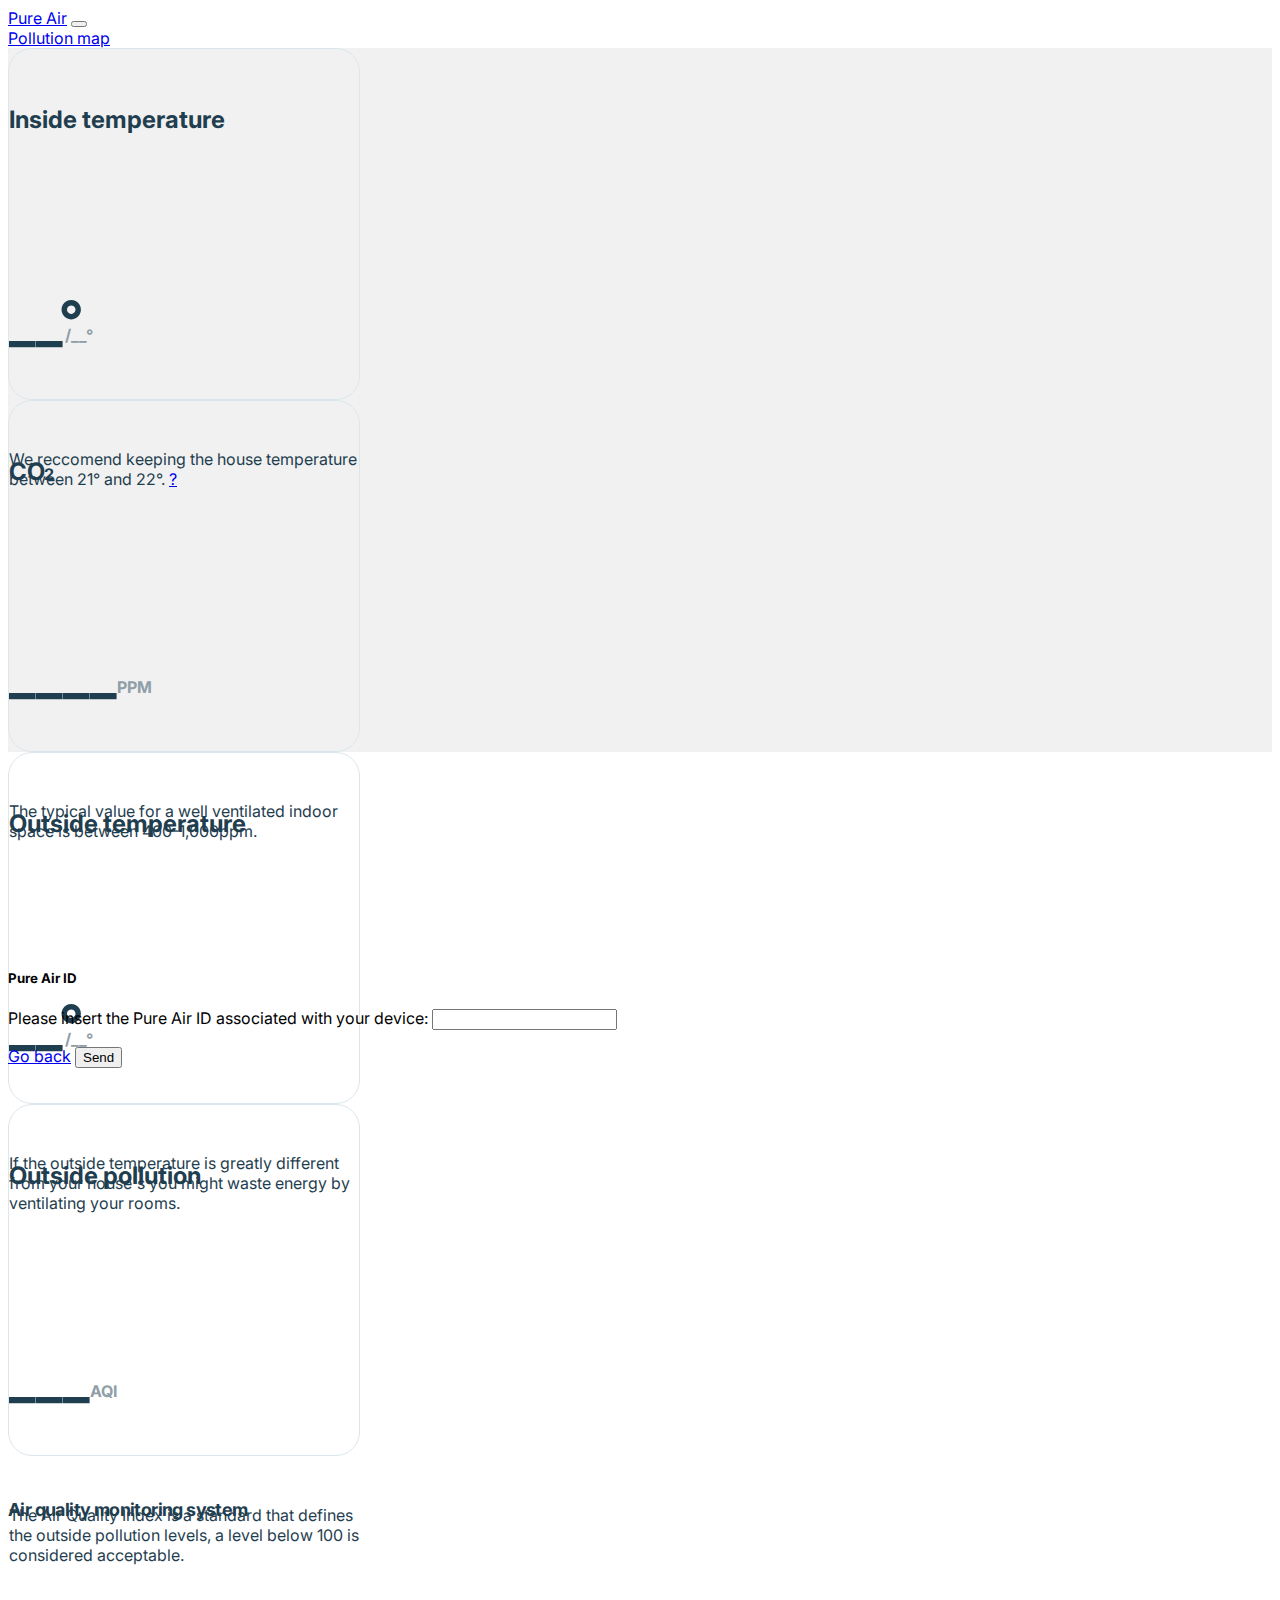
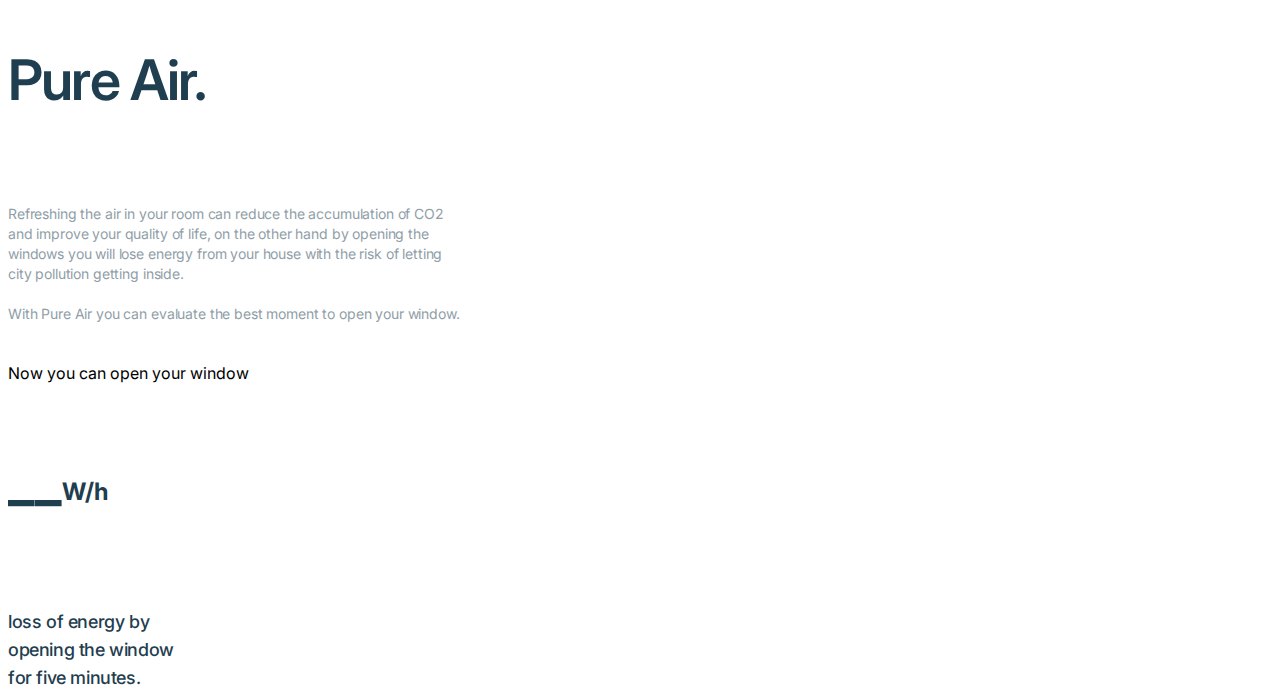
<file: Frontend/user.html>
<html>
    <head>
        <title>Pure Air</title>
        <link href="https://fonts.googleapis.com/icon?family=Material+Icons" rel="stylesheet">
        <link href="https://cdn.jsdelivr.net/npm/bootstrap@5.0.2/dist/css/bootstrap.min.css" rel="stylesheet" integrity="sha384-EVSTQN3/azprG1Anm3QDgpJLIm9Nao0Yz1ztcQTwFspd3yD65VohhpuuCOmLASjC" crossorigin="anonymous">
        <link rel="preconnect" href="https://fonts.googleapis.com">
        <link rel="preconnect" href="https://fonts.gstatic.com" crossorigin>
        <link href="https://fonts.googleapis.com/css2?family=Inter:wght@100;200;300;400;500;600;700;800&display=swap" rel="stylesheet">
        <style>
            .row {
                --bs-gutter-x: 0;
            }
        </style>

    </head>
    <body style="height: 100vh; font-family: 'Inter', sans-serif;">

        <nav class="navbar navbar-expand-lg navbar-light bg-light px-5">
            <div class="container-fluid">
                <a class="navbar-brand" href="#">Pure Air</a>
                <button class="navbar-toggler" type="button" data-bs-toggle="collapse" data-bs-target="#navbarSupportedContent" aria-controls="navbarSupportedContent" aria-expanded="false" aria-label="Toggle navigation">
                    <span class="navbar-toggler-icon"></span>
                </button>
                <div class="text-end nav-item">
                    <a class="btn btn-primary" href="index.html">Pollution map</a>
                </div>
            </div>
        </nav>

        
            <div style="height: 100%;" class="row">
                <div style="background-color: #F1F1F1;" class="col d-flex flex-column justify-content-center align-items-center">                
                    <div class="card" style="width: 350px; height: 350px; border: 1px solid #DCE7ED; border-radius: 24px;">
                        <div class="card-body text-center">
                            <h6 class="card-subtitle mb-2" style="font-size: 24px; color: #1F3E4F; padding-bottom: 60px;">
                                Inside temperature
                            </h6>
                            <h5 style="font-size: 56px; color: #1F3E4F"> 
                                <span id="in_temp_text">__</span>&deg
                                <span style="font-size: 16px; color: #8F9EA7; margin-left: -30px;">
                                    /<span id="in_temp_text_max">__</span>&deg
                                </span>
                            </h5>
                          
                            <p style="font-size: 16px; color: #1F3E4F">We reccomend keeping the house temperature between 21&deg and 22&deg. <a href="https://www.endesa.com/en/blogs/endesa-s-blog/air-conditioning/home-recommended-temperature">?</a></p>

                        </div>
                    </div>
                    <div class="card mt-5" style="width: 350px; height: 350px; border: 1px solid #DCE7ED; border-radius: 24px;">
                        <div class="card-body text-center">
                            <h6 class="card-subtitle mb-2" style="font-size: 24px; color: #1F3E4F; padding-bottom: 60px;">
                                CO
                                <span style="font-size: 16px; color: #1F3E4F; margin-left: -6px;">
                                    2
                                </span>
                            </h6>
                            <h5 style="font-size: 56px; color: #1F3E4F"> 
                                <span id="co2_text">____</span>
                                <span style="font-size: 16px; color: #8F9EA7; margin-left: -12px;">
                                    PPM
                                </span>
                            </h5>

                            <p style="font-size: 16px; color: #1F3E4F">The typical value for a well ventilated indoor space is between 400-1,000ppm. </p>
                        </div>
                    </div>
                </div>

                <div class="col d-flex flex-column justify-content-center align-items-center">
                    <div class="card" style="width: 350px; height: 350px; border: 1px solid #DCE7ED; border-radius: 24px;">
                        <div class="card-body text-center">
                            <h6 class="card-subtitle mb-2" style="font-size: 24px; color: #1F3E4F; padding-bottom: 60px;">
                                Outside temperature
                            </h6>
                            <h5 style="font-size: 56px; color: #1F3E4F"> 
                                <span id="out_temp_now">__</span>&deg
                                <span style="font-size: 16px; color: #8F9EA7; margin-left: -30px;">
                                    /<span id="out_temp_min">__</span>&deg
                                </span>
                            </h5>
                          
                            <p style="font-size: 16px; color: #1F3E4F">If the outside temperature is greatly different from your house's you might waste energy by ventilating your rooms.</p>
                        </div>
                    </div>
                    <div class="card mt-5" style="width: 350px; height: 350px; border: 1px solid #DCE7ED; border-radius: 24px;">
                        <div class="card-body text-center">
                            <h6 class="card-subtitle mb-2" style="font-size: 24px; color: #1F3E4F; padding-bottom: 60px;">
                                Outside pollution
                            </h6>
                            <h5 style="font-size: 56px; color: #1F3E4F"> 
                                <span id="aqi_text">___</span>
                                <span style="font-size: 16px; color: #8F9EA7; margin-left: -12px;">
                                    AQI
                                </span>
                            </h5>
                          
                            <p style="font-size: 16px; color: #1F3E4F">The Air Quality Index is a standard that defines the outside pollution levels, a level below 100 is considered acceptable.</p>
                        </div>
                    </div>
                </div>

                <div class="col-5 d-flex align-items-center">
                    <div>
                        <h6 class="card-subtitle" style="font-size: 18px; line-height: 24px; letter-spacing: -0.6px; color: #1F3E4F; padding-bottom: 35px;">
                            Air quality monitoring system
                        </h6>
                        <h5 style="font-size: 56px; color: #1F3E4F; line-height: 60px; font-weight: 600; letter-spacing: -1.8px;"> 
                            Pure Air.
                        </h5>
                      
                        <p style="font-size: 14px; color: #8F9EA7; line-height: 20px; letter-spacing: -0.14px; margin-top: 24px;">
                            Refreshing the air in your room can reduce the accumulation of CO2 <br>
                            and improve your quality of life, on the other hand by opening the <br/>
                            windows you will lose energy from your house with the risk of letting <br/>
                            city pollution getting inside. <br><br>
                            With Pure Air you can evaluate the best moment to open your window.
                        </p>
                        <div
                            class="alert" 
                            role="alert" 
                            id="alert_change_color"
                            style="display: inline-block; line-height: 30px; width: 445px; margin-top: 20px; border-radius: 10px;"
                        >
                            <span id="can_open_window">Now you can open your window</span> <img style="width: 50px; float: right;" src="img/air.svg"/>
                        </div>

                        <h5 style="font-size: 56px; color: #1F3E4F; margin-top: 55px;"> 
                            <span id="wh_text">__</span>
                            <span style="font-size: 24px; color: #1F3E4F; margin-left: -12px;">
                                W/h
                            </span>
                        </h5>
                        <p style="font-weight: 500; line-height: 28px; font-size: 18px; color: #1F3E4F; margin-top: 16px; letter-spacing: -0.4px;">
                            loss of energy by <br/>
                            opening the window <br/>
                            for five minutes.
                        </p>
                    </div>
                </div>
              </div>
              <div class="modal bg-dark" id="uuid_modal" style="display: none; opacity: 0">
                <div class="modal-dialog modal-dialog-centered">
                    <div class="modal-content">
                        <div class="modal-header">
                            <h5 class="modal-title" id="staticBackdropLabel">Pure Air ID</h5>
                        </div>
                        <div class="modal-body">
                            <form>
                                <div class="form-group">
                                    <label for="uuid_val" class="col-form-label">Please insert the Pure Air ID associated with your device:</label>
                                    <input type="text" class="form-control" id="uuid_val" autofocus>
                                </div>
                            </form>
                        </div>
                        <div class="modal-footer">
                            <a type="button" href="index.html" class="btn btn">Go back</a>
                            <button type="button" class="btn btn-primary" id="uuid_send">Send</button>
                        </div>
                    </div>
                </div>
            </div>

        <script src="https://cdn.jsdelivr.net/npm/bootstrap@5.0.2/dist/js/bootstrap.bundle.min.js" integrity="sha384-MrcW6ZMFYlzcLA8Nl+NtUVF0sA7MsXsP1UyJoMp4YLEuNSfAP+JcXn/tWtIaxVXM" crossorigin="anonymous"></script>
        <script
            src="https://code.jquery.com/jquery-3.6.0.min.js"
            integrity="sha256-/xUj+3OJU5yExlq6GSYGSHk7tPXikynS7ogEvDej/m4="
            crossorigin="anonymous"></script>
        <script>
            // UUID popup
        function show() {
            $(uuid_modal)
                .css({
                    top: "-=30px"
                })
                .show()
                .animate({
                    opacity: 1,
                    top: "+=30px"
                })
        }
        function hide() {
            $(uuid_modal)
                .animate({
                    opacity: 0,
                    top: "-=30px"
                }, function (){
                    $(uuid_modal).css({
                        top: "+=30px"
                    }).hide()
                });
        }

        let uuid_val = document.getElementById('uuid_val');
        $(uuid_val).on("click", function () {
            $(this).removeClass("alert-danger");
        })
        var uuid_modal = document.getElementById('uuid_modal');
        var uuid_send = document.getElementById('uuid_send');
        uuid_send.addEventListener('click', function (event) {
            $.ajax({
                url: "/v1/iot/getDeviceData/" + uuid_val.value,
                type: "POST",
                contentType: "application/json",
                data: JSON.stringify({
                    startDate: "2021-06-12 10:00:00",
                    endDate: "2022-06-16 10:00:00"
                }),
                success: function (data) {
                    window.localStorage.setItem("duiid", uuid_val.value)
                    hide();
                    load();
                },
                error: function (data) {
                    $(uuid_val).addClass("alert-danger");
                }
            });
        });
        var uuid_value;
        if (window.localStorage.getItem("duiid") === null) {
            show()
        } else {
            load();
        }
        var SENSOR_DATA = {};

        function load(){
            uuid_value = window.localStorage.getItem("duiid");
            $.ajax({
                url: `/v1/iot/getHomeAssistant/${uuid_value}`,
                type: "GET",
                success: (data) => {
                    $("#co2_text").text(data.co2);
                    $("#in_temp_text").text(data.in_temp);
                    $("#in_temp_text_max").text(data.in_temp + 3);

                    let out_temp = data.out_temp,
                        in_temp = data.in_temp;

                    $("#out_temp_now").text(out_temp);
                    $("#out_temp_min").text(out_temp - 2);
                    $("#aqi_text").text(data.lpo_time);

                    let wh = Math.abs(in_temp - out_temp)*20;
                    $("#wh_text").text(wh);

                    let green_hex = "#E9F6EC",
                        red_hex = "#FFEAEA";
                    
                    if(wh < 100){
                        $("#can_open_window").text("Now you can open your window")
                        $("#alert_change_color").css({background: green_hex})
                    } else {
                        $("#can_open_window").text("Now you shouldn't open your window")
                        $("#alert_change_color").css({background: red_hex})
                    }
                    
                    
                },
                error: (e) => {
                    console.error(e);
                }
            })
        }
        </script>
    </body>
</html>
</file>
